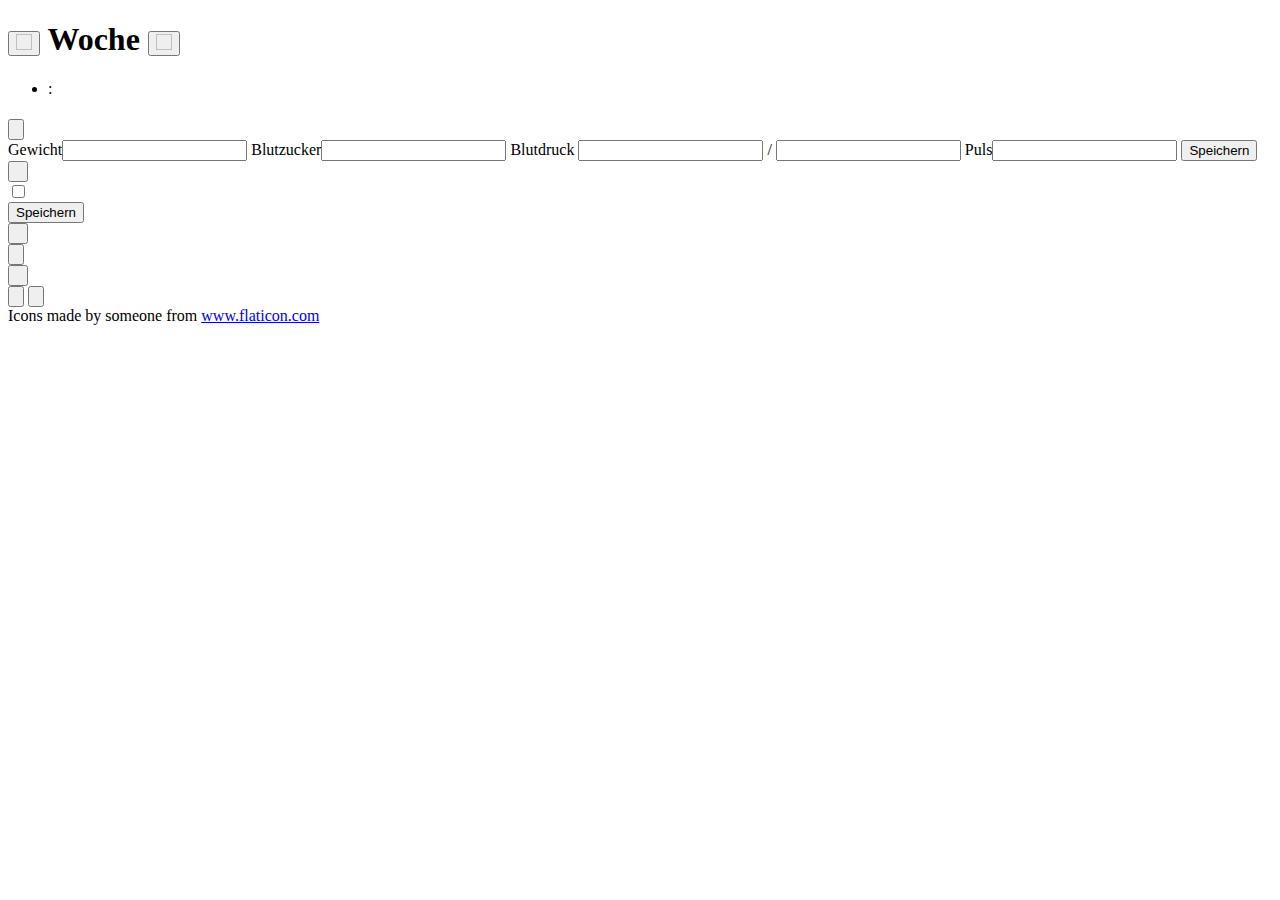
<file: src/main/resources/templates/index.html>
<!DOCTYPE HTML>
<html xmlns:th="http://www.thymeleaf.org" th:with="buttonSize=${T(java.lang.Integer).valueOf(@environment.getRequiredProperty('layout.button.size'))}">
	<head>
		<title>Do Stuff</title>
		<meta http-equiv="Content-Type" content="text/html; charset=UTF-8" />
		<link rel="stylesheet" type="text/css" th:href="@{/css/common.css}" />
		<link rel="stylesheet" type="text/css" th:href="@{/css/index.css}" />
		<script type="text/javascript" th:src="@{/js/index.js}"></script>
		<meta name="viewport" content="height = device-height, width = device-width" />
		<link rel="icon" sizes="192x192" th:href="@{/img/favicon-192x192.png}">
		<link rel="icon" sizes="194x194" th:href="@{/img/favicon-194x194.png}">
		<link rel="icon" sizes="32x322" th:href="@{/img/favicon-32x32.png}">

		<meta name="mobile-web-app-capable" content="yes">
	</head>
	<body>
		<div class="grid">
			<div class="cell">
				<h1 class="cell-header">
					<form method="get" class="week-row">
						<button class="nav-button" name="weeksPast" th:value="${T(java.lang.Integer).parseInt(#request.parameterMap.getOrDefault('weeksPast', '0')) + 1}">
							<img th:src="@{/img/back.svg}" width="16" height="16" />
						</button>
						<span class="weeknumber">
							Woche <span th:text="${week.number}"></span>
						</span>
						<button class="nav-button" name="weeksPast" th:style="${today.isAfter(week.end) ? '' : 'visibility: hidden'}" th:value="${T(java.lang.Integer).parseInt(#request.parameterMap.getOrDefault('weeksPast', '0')) - 1}">
							<img th:src="@{/img/right-thin-chevron.svg}" width="16" height="16" />
						</button>
					</form>
					<span class="daterange" th:text="${#temporals.format(week.start, 'dd.MM.') + ' - ' + #temporals.format(week.end, 'dd.MM.')}"></span>
				</h1>
				<ul class="events-of-week">
					<li th:each="judgement : ${week.judgements}" th:if="${judgement.status != 'NONE'}" th:class="${judgement.status}">
						<img th:src="@{${judgement.goal.icon}}" th:width="${buttonSize / 1.5}" th:height="${buttonSize / 1.5}" />:
						<span th:text="${judgement.message}"></span>
					</li>
				</ul>
			</div>
			<!--/*@thymesVar id="days" type="java.util.List<com.github.kirviq.dostuff.IndexController.Day>"*/-->
			<div th:each="day : ${days}" class="cell day" th:classappend="${day.date.equals(today) ? ' today ' : (day.date.isAfter(today) ? ' future ' : '')}">
				<div class="veil-of-future" th:if="${day.date.isAfter(today)}"></div>
				<h1 class="day-of-week" th:text="${#temporals.format(day.date, 'EEEE')}"></h1>
				<button type="button" class="health-data-button revealer-button" th:data-show-id="${'input-data-' + day.date}">
					<img th:src="@{${day.data == null ? '/img/file_empty.svg' : '/img/file.svg'}}" th:width="${buttonSize / 1.5}" th:height="${buttonSize / 1.5}" />
				</button>
				<form method="post" th:action="@{/add-data}" class="data-form fullscreen-form" th:id="${'input-data-' + day.date}">
					<input type="hidden" name="day" th:value="${day.date}" />
					<div class="fields">
						<label th:for="${'weight_' + day.date}">Gewicht</label><input th:id="${'weight_' + day.date}" name="weight" type="number" step="0.1" th:value="${day.data != null && day.data.weight > 0 ? day.data.weight : ''}" />
						<label th:for="${'sugar_' + day.date}">Blutzucker</label><input th:id="${'sugar_' + day.date}" name="sugar" type="number" step="1" th:value="${day.data != null && day.data.bloodsugar > 0 ? day.data.bloodsugar : ''}" />
						<label th:for="${'bpsys_' + day.date}">Blutdruck</label>
						<span>
							<input th:id="${'bpsys_' + day.date}" name="bpsys" type="number" step="1" th:value="${day.data != null && day.data.bpSystolic > 0 ? day.data.bpSystolic : ''}" />
							<span>/</span>
							<input th:id="${'bpdia_' + day.date}" name="bpdia" type="number" step="1" th:value="${day.data != null && day.data.bpDiastolic > 0 ? day.data.bpDiastolic : ''}" /></span>
						<label th:for="${'pulse_' + day.date}">Puls</label><input th:id="${'pulse_' + day.date}" name="pulse" type="number" step="1" th:value="${day.data != null && day.data.pulse > 0 ? day.data.pulse : ''}" />
						<button class="save-button">Speichern</button>
					</div>
				</form>
				<div th:each="group : ${groups}" class="day-row">
					<div class="add-column">
						<div th:if="${group.types.size() > 1 && group.groupable}">
							<button type="button" class="do-button revealer-button" th:data-show-id="${'add_event_' + day.date + '_' + group.name}" th:style="${'border-color: ' + group.color + '; background-color: ' + group.backgroundColor}">
								<img th:src="@{${group.icon}}" class="event-image" th:width="${buttonSize}" th:height="${buttonSize}" />
								<img th:src="@{/img/add.svg}" class="button-modifier" th:width="${buttonSize / 2}" th:height="${buttonSize / 2}" />
							</button>
							<form method="post" th:action="@{/add-events}" class="fullscreen-form add-form with-button" th:id="${'add_event_' + day.date + '_' + group.name}">
								<input type="hidden" name="date" th:value="${day.date}" />
								<div class="adders">
									<span th:each="type: ${group.types}">
										<input type="checkbox" name="type" th:value="${type.name}" class="add-event-box" th:id="${'add_event_' + day.date + '_' + group.name + '_' + type.name}" />
										<label type="submit" name="type" class="do-button" th:style="${'border-color: ' + type.color + '; background-color: ' + type.backgroundColor}" th:for="${'add_event_' + day.date + '_' + group.name + '_' + type.name}">
											<img th:src="@{${type.icon}}" class="event-image" th:width="${buttonSize * 2}" th:height="${buttonSize * 2}" />
										</label>
									</span>
								</div>
								<button type="submit" class="save-button">Speichern</button>
							</form>
						</div>
						<div th:if="${group.types.size() > 1 && !group.groupable}">
							<button type="button" class="do-button revealer-button" th:data-show-id="${'add_event_' + day.date + '_' + group.name}" th:style="${'border-color: ' + group.color + '; background-color: ' + group.backgroundColor}">
								<img th:src="@{${group.icon}}" class="event-image" th:width="${buttonSize}" th:height="${buttonSize}" />
								<img th:src="@{/img/add.svg}" class="button-modifier" th:width="${buttonSize / 2}" th:height="${buttonSize / 2}" />
							</button>
							<form method="post" th:action="@{/add-event}" class="fullscreen-form add-form" th:id="${'add_event_' + day.date + '_' + group.name}">
								<input type="hidden" name="date" th:value="${day.date}" />
								<button th:each="type: ${group.types}" type="submit" name="type" th:value="${type.name}" class="do-button" th:style="${'border-color: ' + type.color + '; background-color: ' + type.backgroundColor}">
									<img th:src="@{${type.icon}}" class="event-image" th:width="${buttonSize * 2}" th:height="${buttonSize * 2}" />
								</button>
							</form>
						</div>
						<div th:if="${group.types.size() == 1}">
							<form method="post" th:action="@{/add-event}">
								<input type="hidden" name="type" th:value="${group.types[0].name}" />
								<input type="hidden" name="date" th:value="${day.date}" />
								<button type="submit" class="do-button" th:style="${'border-color: ' + group.color + '; background-color: ' + group.backgroundColor}">
									<img th:src="@{${group.icon}}" class="event-image" th:width="${buttonSize}" th:height="${buttonSize}" />
									<img th:src="@{/img/add.svg}" class="button-modifier" th:width="${buttonSize / 2}" th:height="${buttonSize / 2}" />
								</button>
							</form>
						</div>
					</div>
					<div class="event-column">
						<form method="post" th:action="@{/remove-event}">
							<span th:each="object : ${day.events[group.name]}">
								<span th:if="${object instanceof T(com.github.kirviq.dostuff.IndexController.EventGroup)}" class="event-group" th:style="'width: ' + ${buttonSize} + 'px; height: ' + ${buttonSize} + 'px; background-image: url(' + @{${object.icon}} + ')'">
									<button th:each="part : ${object.parts}" type="submit" class="do-button" name="id" th:value="${part.event.id}" th:style="'position: absolute; left: ' + ${part.x} + 'px; top: ' + ${part.y} + 'px; width: ' + ${buttonSize /2} + 'px; line-height: ' + ${buttonSize /2} + 'px; height: ' + ${buttonSize / 2} + 'px;'">
										<img th:src="@{${part.event.type.icon}}" class="event-image" th:width="${buttonSize / 2}" th:height="${buttonSize / 2}" />
									</button>
								</span>
								<span th:if="${object instanceof T(com.github.kirviq.dostuff.events.EventData)}" th:with="event=${object}">
									<button type="submit" class="do-button" name="id" th:value="${event.id}" >
										<img th:src="@{${event.type.icon}}" class="event-image" th:width="${buttonSize}" th:height="${buttonSize}" th:style="${'border-color: ' + event.type.color + '; background-color: ' + event.type.backgroundColor}"/>
									</button>
								</span>
							</span>
						</form>
					</div>
				</div>
			</div>
		</div>
		<form id="adder" method="post" class="forms" th:action="@{/add-event}">
			<input type="hidden" name="type" />
			<input type="hidden" name="date" />
		</form>
		<form id="remover" method="post" class="forms" th:action="@{/remove-event}">
			<input type="hidden" name="id" />
		</form>
		<div>Icons made by someone from <a href="https://www.flaticon.com/" title="Flaticon">www.flaticon.com</a></div>
	</body>
</html>
</file>
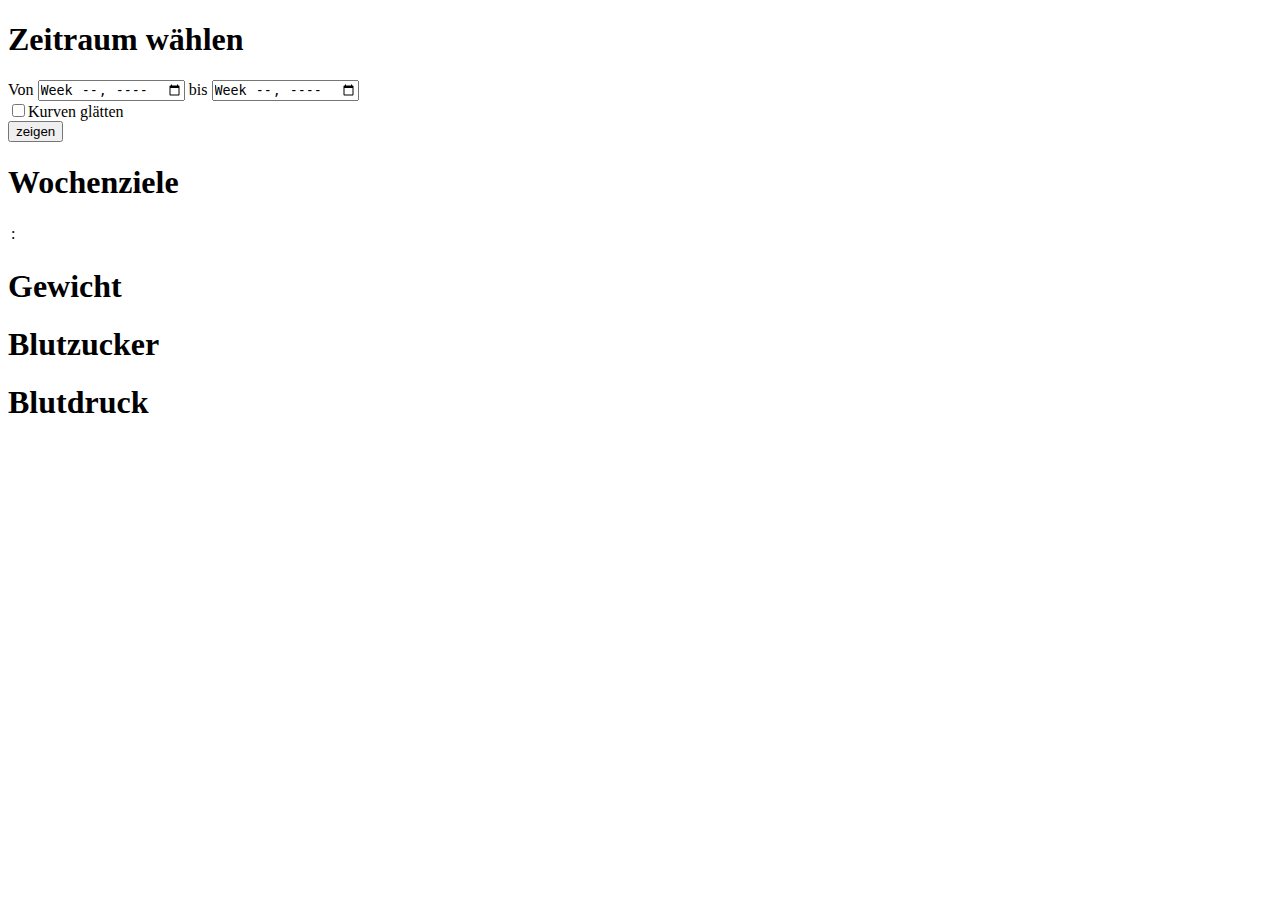
<file: src/main/resources/templates/stats.html>
<!DOCTYPE HTML>
<html xmlns:th="http://www.thymeleaf.org" th:with="buttonSize=${T(java.lang.Integer).valueOf(@environment.getRequiredProperty('layout.button.size'))}">
	<head>
		<title>Do Stuff Statistics</title>
		<meta http-equiv="Content-Type" content="text/html; charset=UTF-8" />
		<link rel="stylesheet" type="text/css" th:href="@{/css/common.css}" />
		<link rel="stylesheet" type="text/css" th:href="@{/css/stats.css}" />
<!--		<meta name="viewport" content="height = device-height, width = device-width" />-->
		<link rel="icon" sizes="192x192" th:href="@{/img/favicon-192x192.png}">
		<link rel="icon" sizes="194x194" th:href="@{/img/favicon-194x194.png}">
		<link rel="icon" sizes="32x322" th:href="@{/img/favicon-32x32.png}">
		<script type="text/javascript" th:src="@{/js/highcharts.js}"></script>
<!--		<meta name="mobile-web-app-capable" content="yes">-->
		<script type="text/javascript" th:inline="javascript" th:if="${weightData != null}">
			// <![CDATA[
			const weightData =  /*[[${weightData}]]*/ null;
			// ]]>
		</script>
		<script type="text/javascript" th:inline="javascript" th:if="${sugarData != null}">
			// <![CDATA[
			const sugarData =  /*[[${sugarData}]]*/ null;
			// ]]>
		</script>
		<script type="text/javascript" th:inline="javascript" th:if="${bpSysData != null && bpDiaData != null && pulseData != null}">
			// <![CDATA[
			const bpSysData =  /*[[${bpSysData}]]*/ null;
			const bpDiaData =  /*[[${bpDiaData}]]*/ null;
			const pulseData =  /*[[${pulseData}]]*/ null;
			// ]]>
		</script>
		<script type="text/javascript" th:src="@{/js/stats.js}"></script>
	</head>
	<body>
		<h1>Zeitraum w&auml;hlen</h1>
		<form method="get" th:action="@{/stats}" >
			<label for="start-week">Von</label> <input type="week" name="from" id="start-week" th:value="${from}"/>
			<label for="end-week">bis</label> <input type="week" name="to" id="end-week" th:value="${to}"/>
			<br />
			<label><input type="checkbox" name="flatten" value="true" th:checked="${param.flatten != null && param.flatten[0] == 'true'}">Kurven gl&auml;tten</label>
			<br />
			<button type="submit">zeigen</button>
		</form>

		<h1>Wochenziele</h1>
		<table class="events-performace">
			<colgroup>
				<col style="width: 0">
				<col style="width: 100%">
			</colgroup>
			<tr th:each="row : ${report}">
				<td>
					<img th:src="@{${row.goal.icon}}" th:width="${buttonSize}" th:height="${buttonSize}" th:title="${row.goal.name}"/>:
				</td>
				<td class="report-row">
					<span class="failed" th:text="${row.failed}" th:if="${row.failed > 0}" th:style="'flex-grow:' + ${row.failed} "/>
					<span class="almost" th:text="${row.almost}" th:if="${row.almost > 0}" th:style="'flex-grow:' + ${row.almost} "/>
					<span class="succeded" th:text="${row.succeded}" th:if="${row.succeded > 0}" th:style="'flex-grow:' + ${row.succeded}" />
				</td>
			</tr>
		</table>
		<section th:if="${weightData != null}">
			<h1>Gewicht</h1>
			<div id="weight-chart" class="chart"></div>
		</section>
		<section th:if="${sugarData != null}">
			<h1>Blutzucker</h1>
			<div id="sugar-chart" class="chart"></div>
		</section>
		<section th:if="${bpSysData != null}">
			<h1>Blutdruck</h1>
			<div id="bp-chart" class="chart"></div>
		</section>
</html>
</file>
